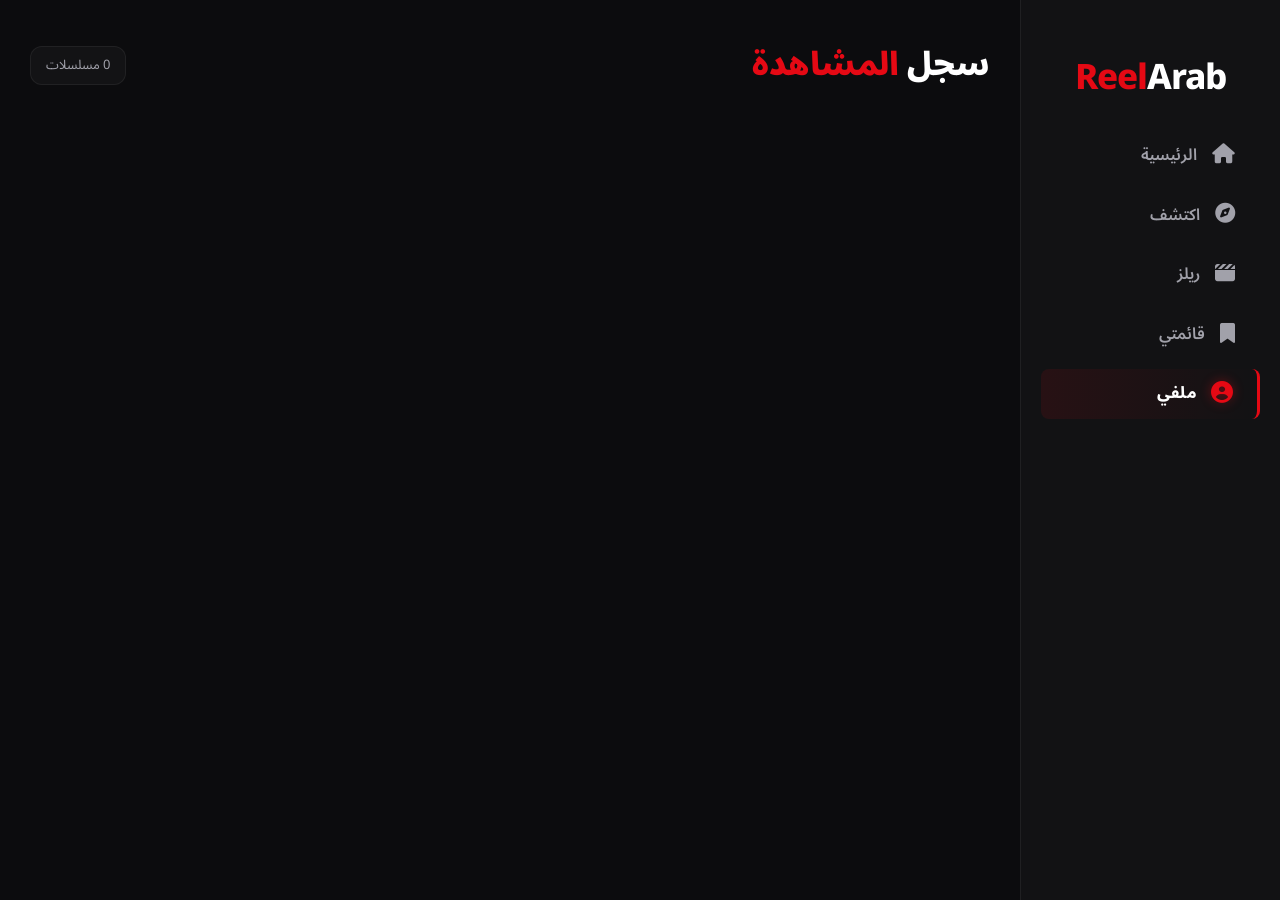
<file: watched.html>
<!DOCTYPE html>
<html lang="ar" dir="rtl">

<head>
    <meta charset="UTF-8">
    <meta name="viewport" content="width=device-width, initial-scale=1.0">
    <title>ReelArab | سجل المشاهدة</title>
    <link rel="icon" type="image/png" href="favicon.png">
    <link rel="stylesheet" href="global.css">
    <link rel="stylesheet" href="assets/fontawesome/css/all.min.css">

</head>

<body>
    <div class="app-container">
        <nav class="bottom-nav">
            <div class="nav-logo">
                <h1
                    style="color: var(--accent); font-size: 35px; font-weight: 800; letter-spacing: -1px; text-shadow: 0 0 15px var(--accent-glow);">
                    Reel<span style="color: white;">Arab</span></h1>
            </div>
            <a href="index.html" class="nav-item"><i class="fa-solid fa-house"></i><span>الرئيسية</span></a>
            <a href="explore.html" class="nav-item"><i class="fa-solid fa-compass"></i><span>اكتشف</span></a>
            <a href="reels.html" class="nav-item nav-item-reels"><i
                    class="fa-solid fa-clapperboard"></i><span>ريلز</span></a>
            <a href="favorites.html" class="nav-item"><i class="fa-solid fa-bookmark"></i><span>قائمتي</span></a>
            <a href="profile.html" class="nav-item active"><i class="fa-solid fa-circle-user"></i><span>ملفي</span></a>
        </nav>

        <main style="flex: 1; padding: 40px 20px; max-width: 1200px; margin: 0 auto;">
            <div
                style="display: flex; justify-content: space-between; align-items: center; margin-bottom: 40px; padding: 0 10px;">
                <h1 style="font-size: 32px; font-weight: 900;">سجل <span style="color: var(--accent);">المشاهدة</span>
                </h1>
                <div
                    style="background: rgba(255,255,255,0.03); padding: 8px 15px; border-radius: 12px; border: 1px solid var(--border); font-size: 13px; color: var(--text-muted);">
                    <span id="fav-count">0</span> مسلسلات
                </div>
            </div>

            <div id="favorites-grid" class="series-grid" style="gap: 20px;"></div>

            <div id="fav-empty"
                style="text-align: center; padding: 120px 20px; display: none; background: rgba(255,255,255,0.02); border-radius: 30px; border: 1px dashed var(--border);">
                <div
                    style="width: 80px; height: 80px; background: rgba(255,255,255,0.03); border-radius: 50%; display: flex; align-items: center; justify-content: center; margin: 0 auto 25px;">
                    <i class="fa-solid fa-clock-rotate-left" style="font-size: 32px; opacity: 0.3;"></i>
                </div>
                <h3 style="font-size: 20px; margin-bottom: 10px;">سجل المشاهدة خالي</h3>
                <p style="color: var(--text-muted); margin-bottom: 30px;">ابدأ بمشاهدة المسلسلات لتظهر هنا.</p>
                <a href="index.html" class="btn btn-accent">تصفح المسلسلات</a>
            </div>
        </main>
    </div>

    <script src="shared.js"></script>
    <script>
        function getUnlockedEpisodes(seriesId) {
            const user = getCurrentUser();
            const prefix = user ? user.email : 'visitor';
            const specificKey = `reelar_unlocked_eps_${seriesId}_${prefix}`;

            const unlockedStr = localStorage.getItem(specificKey);
            if (unlockedStr) {
                return JSON.parse(unlockedStr);
            }

            if (user && user.email === 'admin@reelar.com') {
                const oldStr = localStorage.getItem(`reelar_unlocked_eps_${seriesId}`);
                if (oldStr) {
                    localStorage.setItem(specificKey, oldStr);
                    return JSON.parse(oldStr);
                }

                const progress = parseInt(localStorage.getItem(`reelar_progress_${seriesId}`) || '0');
                if (progress > 0) {
                    const arr = Array.from({ length: progress + 1 }, (_, i) => i);
                    localStorage.setItem(specificKey, JSON.stringify(arr));
                    return arr;
                }
            }
            return [];
        }

        function createWatchedCard(series) {
            const unlocked = getUnlockedEpisodes(series.id);
            const maxEpIndex = unlocked.length > 0 ? Math.max(...unlocked) : 0;
            const reachedEp = maxEpIndex + 1;

            const poster = getSeriesPosterUrl(series);
            const category = series.category_name || series.category || 'عام';
            const title = series.title || 'بدون عنوان';
            const isMovie = series.type === 'movie' || series.episodes_count === 1;
            const isYouTube = poster && poster.includes('img.youtube.com');

            const totalEps = series.episodes_count > 0 ? series.episodes_count : (isMovie ? 1 : Math.max(reachedEp, 1));
            let pct = Math.min(100, Math.round((reachedEp / totalEps) * 100));

            // For movies, we don't track seconds watched yet, so we just show a semi-full bar to indicate "In Progress"
            if (isMovie) pct = 50;

            return `
                <a href="series.html?id=${series.id}&ep=${reachedEp}" class="series-card" style="text-decoration: none;">
                    <div class="card-img-wrapper" style="position: relative;">
                        ${isYouTube ? `<img src="${poster}" style="position: absolute; inset: 0; width: 100%; height: 100%; object-fit: cover; filter: blur(15px) brightness(0.6); transform: scale(1.1);">` : ''}
                        <img src="${poster}" alt="${title}" loading="lazy" style="${isYouTube ? 'object-fit: contain; position: relative; z-index: 1; width: 100%; height: 100%;' : ''}">
                        <div class="category-badge" style="z-index: 2;">${category}</div>
                        
                        <!-- Watch Progress Overlay -->
                        <div style="position: absolute; bottom: 0; left: 0; right: 0; background: linear-gradient(to top, rgba(0,0,0,0.95) 0%, transparent 100%); padding: 30px 10px 10px; display: flex; flex-direction: column; justify-content: flex-end; z-index: 5;">
                            <div style="background: rgba(229,9,20,0.95); color: white; padding: 4px 8px; border-radius: 6px; font-size: 11px; font-weight: 800; display: inline-flex; align-items: center; gap: 5px; box-shadow: 0 2px 10px rgba(229,9,20,0.4); width: fit-content; margin-bottom: 8px;">
                                <i class="fa-solid fa-play"></i> ${isMovie ? 'متابعة الفيلم' : `واصل الحلقة ${reachedEp}`}
                            </div>
                            <div style="width: 100%; height: 4px; background: rgba(255,255,255,0.2); border-radius: 2px; overflow: hidden; display: block;">
                                <div style="width: ${pct}%; height: 100%; background: ${isMovie ? 'linear-gradient(90deg, var(--accent) 0%, #fbbf24 100%)' : 'var(--accent)'}; border-radius: 2px;"></div>
                            </div>
                        </div>
                    </div>
                    <div class="card-info">
                        <h4>${title}</h4>
                        <div style="font-size: 11px; color: var(--text-muted); margin-top: 4px;">${isMovie ? 'فيلم' : `${totalEps} حلقات`}</div>
                    </div>
                </a>
            `;
        }

        document.addEventListener('DOMContentLoaded', async () => {
            const profile = await getUserProfile();
            const watchedIds = profile ? (profile.watched_ids || []) : [];

            const allSeries = await getSeries();
            const watched = watchedIds.slice().reverse().map(id => allSeries.find(item => String(item.id) === String(id))).filter(s => s);

            const grid = document.getElementById('favorites-grid');
            const empty = document.getElementById('fav-empty');
            const countEl = document.getElementById('fav-count');

            if (countEl) countEl.innerText = watched.length;

            if (watched.length === 0) {
                empty.style.display = 'block';
            } else {
                grid.innerHTML = watched.map(s => createWatchedCard(s)).join('');
            }
        });
    </script>
</body>

</html>
</file>
<file: global.css>
/* Fonts loaded asynchronously via shared.js */

:root {
    --bg: #0c0c0e;
    --surface: #161618;
    --accent: #e50914;
    --text: #ffffff;
    --text-muted: #a1a1aa;
    --border: rgba(255, 255, 255, 0.06);
    --radius: 12px;
}

* {
    margin: 0;
    padding: 0;
    box-sizing: border-box;
    -webkit-tap-highlight-color: rgba(0, 0, 0, 0) !important;
    -webkit-tap-highlight-color: transparent !important;
    -webkit-touch-callout: none;
    outline: none !important;
}

/* Prevent blue selection boxes on interactive elements */
button,
a,
.btn,
.action-btn,
.control-btn,
.clickable,
.nav-item,
.card,
.series-card,
.reel-item {
    -webkit-tap-highlight-color: rgba(0, 0, 0, 0) !important;
    user-select: none;
    -webkit-user-select: none;
}

body {
    background: var(--bg);
    color: var(--text);
    font-family: 'Noto Sans Arabic', 'Inter', sans-serif;
    line-height: 1.6;
    direction: rtl;
    overflow-x: hidden;
    /* Extra safety for some Android versions */
}

/* Sidebar / Nav */
.bottom-nav {
    position: fixed;
    bottom: 0;
    width: 100%;
    height: 65px;
    background: #121214;
    border-top: 1px solid var(--border);
    display: flex;
    justify-content: space-around;
    align-items: center;
    z-index: 1000;
}

.nav-logo {
    display: none;
}

@media (min-width: 1024px) {
    .app-container {
        display: flex;
        flex-direction: row;
        /* Standard row in RTL starts from the Right */
        min-height: 100vh;
    }

    .bottom-nav {
        position: sticky;
        top: 0;
        right: 0;
        width: 260px;
        height: 100vh;
        flex-direction: column;
        justify-content: flex-start;
        padding: 50px 20px;
        background: #121214;
        border-top: none;
        border-left: 1px solid var(--border);
        /* Border on the left of the sidebar */
    }

    .nav-logo {
        display: block;
        margin-bottom: 20px;
        text-align: center;
        width: 100%;
    }

    .nav-item {
        width: 100% !important;
        flex-direction: row !important;
        padding: 12px 20px !important;
        margin: 6px 0;
        border-radius: 8px !important;
        gap: 15px !important;
        justify-content: flex-start !important;
    }

    .nav-item span {
        font-size: 16px !important;
        font-weight: 600;
    }

    .nav-item i {
        font-size: 20px !important;
    }
}

.nav-item {
    display: flex;
    flex-direction: column;
    align-items: center;
    color: var(--text-muted);
    cursor: pointer;
    text-decoration: none;
    transition: 0.3s;
}

.nav-item i {
    font-size: 20px;
    margin-bottom: 4px;
    transition: all 0.3s cubic-bezier(0.4, 0, 0.2, 1);
}

.nav-item span {
    font-size: 11px;
}

.nav-item.active {
    color: var(--accent);
}

@media (max-width: 1024px) {
    .nav-item.active:not(.nav-item-reels) {
        color: var(--accent) !important;
        background: radial-gradient(circle, rgba(229, 9, 20, 0.08) 0%, transparent 70%);
    }

    .nav-item.active:not(.nav-item-reels) i {
        transform: scale(1.1);
        filter: drop-shadow(0 0 5px rgba(229, 9, 20, 0.2));
    }

    /* Top Indicator Line (Now Inside) */
    .nav-item.active:not(.nav-item-reels)::before {
        content: '';
        position: absolute;
        top: 2px;
        width: 18px;
        height: 2px;
        background: linear-gradient(90deg, transparent 0%, var(--accent) 50%, transparent 100%);
        border-radius: 10px;
        box-shadow: 0 1px 5px var(--accent);
        animation: fadeIn 0.3s ease;
    }

    /* Bottom Indicator Line (Now Inside) */
    .nav-item.active:not(.nav-item-reels)::after {
        content: '';
        position: absolute;
        bottom: 2px;
        width: 18px;
        height: 2px;
        background: linear-gradient(90deg, transparent 0%, var(--accent) 50%, transparent 100%);
        border-radius: 10px;
        box-shadow: 0 -1px 5px var(--accent);
        animation: fadeIn 0.3s ease;
    }

    @keyframes fadeIn {
        from {
            opacity: 0;
        }

        to {
            opacity: 1;
        }
    }

    .nav-item.active:not(.nav-item-reels) span {
        font-weight: 800;
        font-size: 10px;
        color: var(--accent) !important;
    }
}

@media (min-width: 1025px) {
    .nav-item {
        padding: 12px 25px !important;
        margin: 5px 15px;
        border-radius: 16px;
        justify-content: flex-start !important;
        gap: 15px !important;
    }

    .nav-item.active {
        background: linear-gradient(90deg, rgba(229, 9, 20, 0.1) 0%, transparent 100%);
        color: white !important;
        border-right: 3px solid var(--accent);
    }

    .nav-item.active i {
        color: var(--accent);
        transform: scale(1.1);
        filter: drop-shadow(0 0 5px rgba(229, 9, 20, 0.4));
    }

    .nav-item.active span {
        font-weight: 800;
        letter-spacing: 0.5px;
    }

    .nav-item:hover:not(.active) {
        background: rgba(255, 255, 255, 0.03);
        transform: translateX(-5px);
    }
}

/* Prominent Reels Button Styling */
@media (max-width: 1024px) {
    .nav-item-reels {
        position: relative;
        z-index: 1001;
        transform: translateY(-20px);
        background: linear-gradient(135deg, var(--accent) 0%, #ff4d4d 100%);
        width: 60px !important;
        height: 60px !important;
        border-radius: 50% !important;
        box-shadow: 0 8px 25px rgba(229, 9, 20, 0.4);
        border: 4px solid var(--bg) !important;
        color: white !important;
        display: flex !important;
        justify-content: center !important;
        align-items: center !important;
    }

    .nav-item-reels i {
        font-size: 22px !important;
        margin: 0 !important;
        color: white !important;
    }

    .nav-item-reels span {
        display: none !important;
        /* Hide text for the prominent button */
    }

    .nav-item-reels::before {
        content: '';
        position: absolute;
        inset: -2px;
        border-radius: 50%;
        background: var(--accent);
        opacity: 0.3;
        z-index: -1;
        animation: navPulse 2s infinite;
    }

    @keyframes navPulse {
        0% {
            transform: scale(1);
            opacity: 0.5;
        }

        100% {
            transform: scale(1.4);
            opacity: 0;
        }
    }
}

/* Grid & Cards */
.series-grid {
    display: grid;
    grid-template-columns: repeat(3, 1fr);
    gap: 15px;
}

@media (min-width: 768px) {
    .series-grid {
        grid-template-columns: repeat(7, 1fr);
    }
}

@media (min-width: 1024px) {
    .series-grid {
        grid-template-columns: repeat(8, 1fr);
    }
}

.series-card {
    background: var(--surface);
    border-radius: 12px;
    overflow: hidden;
    text-decoration: none;
    transition: 0.3s;
}

.series-card:hover {
    transform: translateY(-5px);
}

.card-img-wrapper {
    position: relative;
    aspect-ratio: 2/3;
    overflow: hidden;
}

.card-img-wrapper img {
    width: 100%;
    height: 100%;
    object-fit: cover;
}

.card-info {
    padding: 12px;
}

.card-info h4 {
    font-size: 14px;
    color: white;
    margin-bottom: 4px;
}

.card-info p {
    font-size: 11px;
    color: var(--text-muted);
}

.category-badge {
    position: absolute;
    top: 8px;
    right: 8px;
    background: rgba(0, 0, 0, 0.6);
    backdrop-filter: blur(5px);
    -webkit-backdrop-filter: blur(5px);
    color: white;
    padding: 4px 10px;
    border-radius: 8px;
    font-size: 10px;
    font-weight: 800;
    z-index: 10;
    border: 1px solid rgba(255, 255, 255, 0.1);
    transition: 0.3s;
    pointer-events: none;
}

.series-card:hover .category-badge {
    background: var(--accent);
    border-color: transparent;
}

.card-badge.hot {
    position: absolute;
    top: 8px;
    left: 8px;
    background: linear-gradient(135deg, #ff4d4d, #f9cb28);
    width: 24px;
    height: 24px;
    display: flex;
    align-items: center;
    justify-content: center;
    border-radius: 50%;
    z-index: 10;
    color: white;
    font-size: 12px;
}

.card-badge.movie {
    position: absolute;
    bottom: 8px;
    left: 8px;
    background: linear-gradient(135deg, #fbbf24, #d97706);
    color: white;
    padding: 3px 10px;
    border-radius: 6px;
    font-size: 10px;
    font-weight: 900;
    z-index: 10;
    display: flex;
    align-items: center;
    gap: 5px;
    box-shadow: 0 4px 12px rgba(0, 0, 0, 0.4);
    border: 1px solid rgba(255, 255, 255, 0.1);
}

/* Buttons */
.btn {
    padding: 10px 20px;
    border-radius: 8px;
    border: none;
    font-weight: 600;
    cursor: pointer;
    transition: 0.3s;
    font-family: inherit;
    display: inline-flex;
    align-items: center;
    gap: 8px;
    text-decoration: none;
    font-size: 14px;
}

.btn-accent {
    background: var(--accent);
    color: white;
}

.btn-outline {
    background: rgba(255, 255, 255, 0.05);
    color: white;
    border: 1px solid var(--border);
}

/* Card Overlay & Actions */
.card-overlay {
    position: absolute;
    inset: 0;
    background: linear-gradient(to top, rgba(0, 0, 0, 0.9), transparent 50%);
    display: flex;
    flex-direction: column;
    justify-content: space-between;
    padding: 15px;
    opacity: 0;
    transition: opacity 0.3s ease;
    pointer-events: none;
    /* Let clicks pass to the card unless hitting a button */
}

.series-card:hover .card-overlay {
    opacity: 1;
    pointer-events: auto;
}

.card-actions {
    display: flex;
    justify-content: flex-end;
    gap: 10px;
}

.card-action-btn {
    width: 32px;
    height: 32px;
    border-radius: 50%;
    background: rgba(255, 255, 255, 0.1);
    backdrop-filter: blur(5px);
    border: 1px solid rgba(255, 255, 255, 0.2);
    color: white;
    display: flex;
    align-items: center;
    justify-content: center;
    cursor: pointer;
    transition: 0.3s;
    pointer-events: auto;
}

.card-action-btn:hover {
    background: var(--accent);
    transform: scale(1.1);
}

.card-action-btn.active {
    color: var(--accent);
    border-color: var(--accent);
}

.card-play-btn {
    align-self: center;
    margin-top: auto;
    margin-bottom: auto;
    width: 50px;
    height: 50px;
    border-radius: 50%;
    background: var(--accent);
    color: white;
    display: flex;
    align-items: center;
    justify-content: center;
    font-size: 20px;
    transform: scale(0.8);
    opacity: 0;
    transition: 0.3s cubic-bezier(0.175, 0.885, 0.32, 1.275);
    box-shadow: 0 5px 15px rgba(229, 9, 20, 0.4);
    pointer-events: auto;
}

.series-card:hover .card-play-btn {
    transform: scale(1);
    opacity: 1;
}

/* Watch Reward Component */
.watch-reward-container {
    display: flex;
    align-items: center;
    background: rgba(0, 0, 0, 0.5);
    border-radius: 20px;
    padding: 4px;
    border: 1px solid rgba(255, 255, 255, 0.1);
    pointer-events: auto;
    transition: all 0.3s ease;
}

.watch-reward-progress {
    width: 32px;
    height: 32px;
    border-radius: 50%;
    background: conic-gradient(var(--accent) 0%, transparent 0%);
    display: flex;
    align-items: center;
    justify-content: center;
    position: relative;
    transition: transform 0.3s ease;
}

.watch-reward-icon-wrapper {
    width: 26px;
    height: 26px;
    background: #111;
    border-radius: 50%;
    display: flex;
    align-items: center;
    justify-content: center;
    font-size: 14px;
}

.watch-reward-icon-wrapper i {
    color: #fbbf24;
    font-size: 12px;
}

.reward-claim-btn {
    display: none;
    align-items: center;
    justify-content: center;
    padding: 0 12px;
    font-size: 12px;
    font-weight: 800;
    height: 32px;
    margin-right: 8px;
    border-radius: 16px;
    background: linear-gradient(135deg, #f59e0b, #ef4444);
    border: 1px solid #fbbf24;
    color: white;
    cursor: pointer;
    animation: claimPulse 1.5s infinite;
    white-space: nowrap;
}

@keyframes claimPulse {
    0% {
        transform: scale(1);
        box-shadow: 0 0 0 0 rgba(251, 191, 36, 0.4);
    }

    70% {
        transform: scale(1.05);
        box-shadow: 0 0 0 10px rgba(251, 191, 36, 0);
    }

    100% {
        transform: scale(1);
        box-shadow: 0 0 0 0 rgba(251, 191, 36, 0);
    }
}

@media (max-width: 768px) {
    .watch-reward-container {
        padding: 3px;
        border-radius: 15px;
    }

    .watch-reward-progress {
        width: 26px;
        height: 26px;
    }

    .watch-reward-icon-wrapper {
        width: 20px;
        height: 20px;
        font-size: 11px;
    }

    .watch-reward-icon-wrapper i {
        font-size: 10px;
    }

    .reward-claim-btn {
        height: 26px;
        padding: 0 8px;
        font-size: 10px;
        margin-right: 6px;
    }
}

/* Custom Toast Styles */
#reelar-toast {
    position: fixed;
    bottom: 40px;
    left: 50%;
    transform: translateX(-50%) translateY(20px);
    background: rgba(255, 255, 255, 0.95);
    backdrop-filter: blur(10px);
    color: #000;
    padding: 12px 24px;
    border-radius: 100px;
    font-size: 14px;
    font-weight: 700;
    z-index: 2000000;
    opacity: 0;
    visibility: hidden;
    pointer-events: none;
    transition: all 0.4s cubic-bezier(0.4, 0, 0.2, 1);
    display: flex;
    align-items: center;
    gap: 10px;
    box-shadow: 0 10px 30px rgba(0, 0, 0, 0.2);
    white-space: nowrap;
}

#reelar-toast.active {
    opacity: 1;
    visibility: visible;
    transform: translateX(-50%) translateY(0);
}

#reelar-toast i {
    color: var(--accent);
    font-size: 18px;
}
</file>
